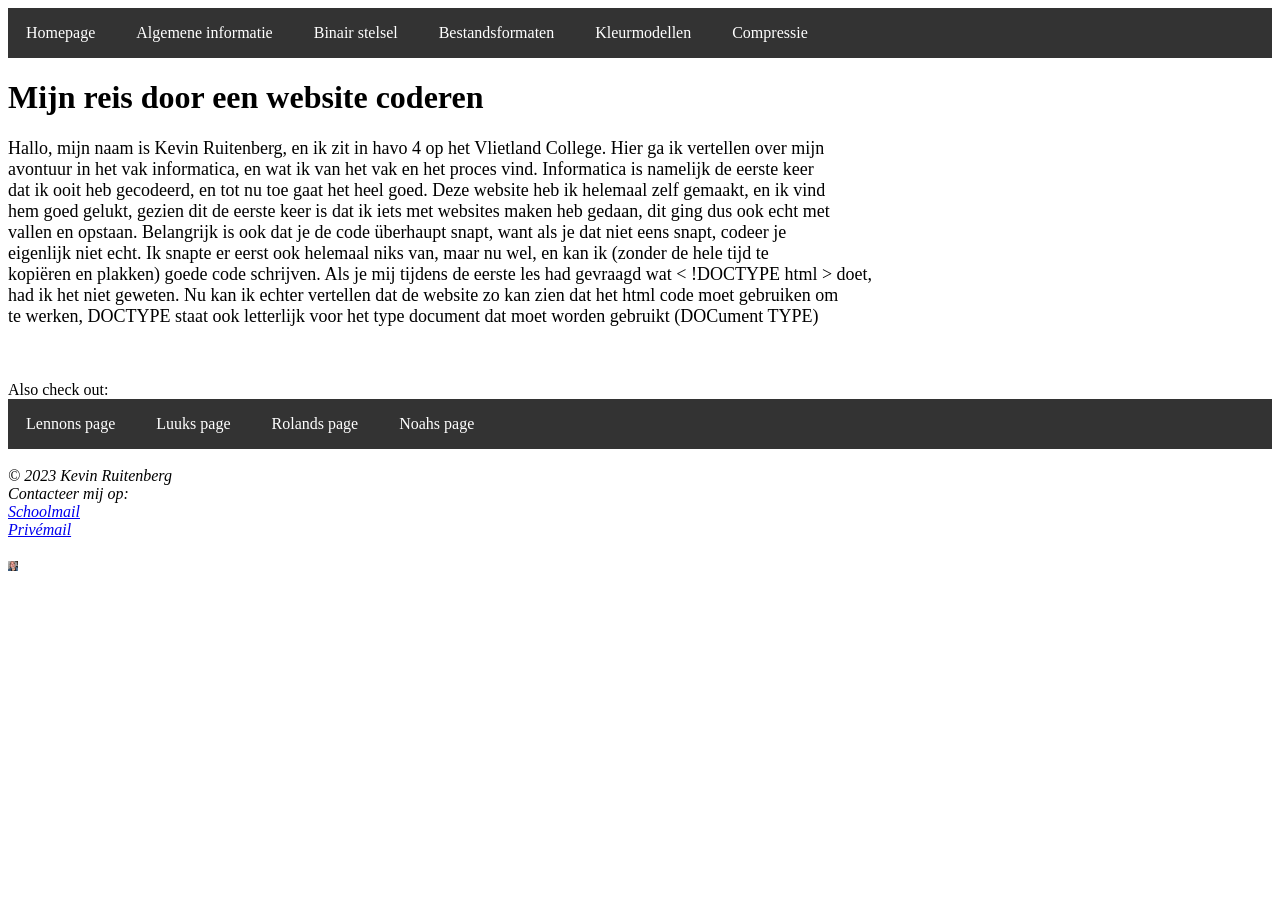
<file: index.htm>
<!DOCTYPE html>
<html>
  <head>
    <title> Website RuitjeKevin </title>
    <link rel="stylesheet" type="text/css" href="opmaak.css"> <!--css-bestand in index-->
    <meta charset="utf-8">
  </head>
  <body>
     <style>
        .BOB {
    width: 10px;
    height: auto;
}
         
        .grote-tekst {
            font-size: 18px; /* code om de tekst groter te maken */
        }
       
       a:hover {
  background-color: orange; /* als je over de knoppen hovert, dan wordt de knop oranje */
}
    </style>
    <ul> <!--balk met link naar elke pagina-->
      <li><a href="index.html">Homepage</a></li>
      <li><a href="Algemene-informatie.html">Algemene informatie</a></li>
      <li><a href="binairstelsel.html">Binair stelsel</a></li>
      <li><a href="bestandsformaten.html">Bestandsformaten</a></li>
      <li><a href="kleurmodellen.html">Kleurmodellen</a></li>
      <li><a href="compressie.html">Compressie</a></li>
    </ul>
    
    <h1>Mijn reis door een website coderen</h1>
    <p class="grote-tekst">
      Hallo, mijn naam is Kevin Ruitenberg, en ik zit in havo 4 op het Vlietland College. Hier ga ik vertellen over mijn
<br>
      avontuur in het vak informatica, en wat ik van het vak en het proces vind. Informatica is namelijk de eerste keer
<br>
      dat ik ooit heb gecodeerd, en tot nu toe gaat het heel goed. Deze website heb ik helemaal zelf gemaakt, en ik vind
<br>
      hem goed gelukt, gezien dit de eerste keer is dat ik iets met websites maken heb gedaan, dit ging dus ook echt met
<br>
      vallen en opstaan. Belangrijk is ook dat je de code überhaupt snapt, want als je dat niet eens snapt, codeer je
<br>
      eigenlijk niet echt. Ik snapte er eerst ook helemaal niks van, maar nu wel, en kan ik (zonder de hele tijd te
<br>
      kopiëren en plakken) goede code schrijven. Als je mij tijdens de eerste les had gevraagd wat < !DOCTYPE html > doet, 
<br>
      had ik het niet geweten. Nu kan ik echter vertellen dat de website zo kan zien dat het html code moet gebruiken om
<br>
      te werken, DOCTYPE staat ook letterlijk voor het type document dat moet worden gebruikt (DOCument TYPE)
    </p>
<br>
<br>
     Also check out:
    <ul>
        <li><a href="https://bulletcoder0.github.io">Lennons page</a></li> 
        <li><a href="https://beverigemoer.github.io">Luuks page</a></li>
        <li><a href="https://rolo133.github.io">Rolands page</a></li>
        <li><a href="https://noahbrezet.github.io/github.io">Noahs page</a></li>
      </ul>
    <!--links naar de pagina's van mijn vrienden!-->
<br>
    <footer>
    <address> <!--footer (gekopieerd op elke pagina)-->
      © 2023 Kevin Ruitenberg
<br>
      Contacteer mij op:
<br>
      <a href="mailto:kevin.ruitenberg@vlietlandcollege.nl">Schoolmail</a>
<br>
      <a href="mailto:keverman0808@gmail.com">Privémail</a>
    </address>
<br>
     </footer>
    <img src="images (1).jpeg" alt="jouw ouders" class="BOB"> <!--een kleine easter egg-->
  </body>
</html>
</file>
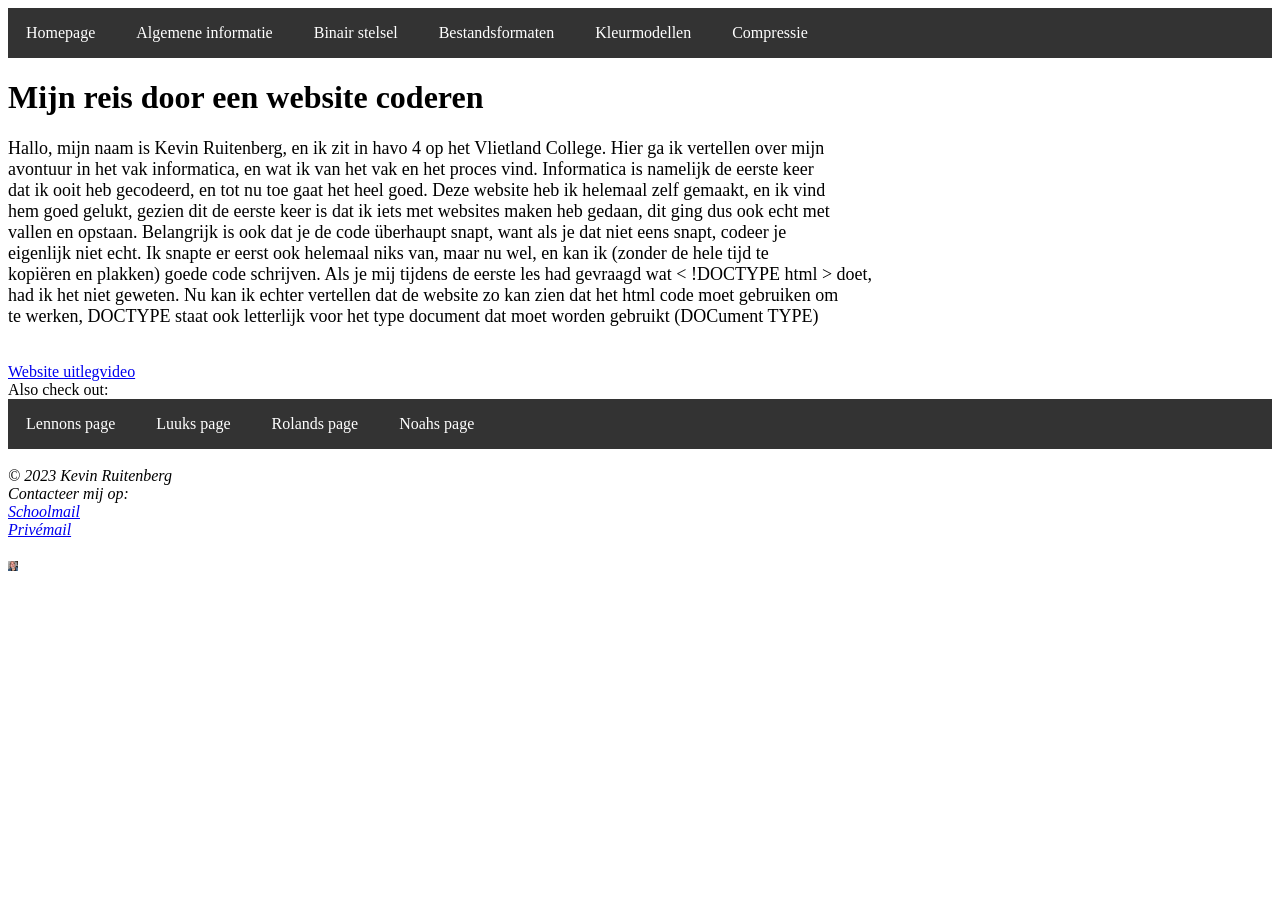
<file: index.html>
<!DOCTYPE html>
<html>
  <head>
    <title> Website RuitjeKevin </title>
    <link rel="stylesheet" type="text/css" href="opmaak.css"> <!--css-bestand in index-->
    <meta charset="utf-8">
  </head>
  <body>
     <style>
        .BOB {
    width: 10px;
    height: auto;
}
 /* code om de tekst groter te maken */
        .grote-tekst {
            font-size: 18px; 
    </style>
    <ul> <!--balk met link naar elke pagina-->
      <li><a href="index.html">Homepage</a></li>
      <li><a href="html code/Algemene-informatie.html">Algemene informatie</a></li>
      <li><a href="html code/binairstelsel.html">Binair stelsel</a></li>
      <li><a href="html code/bestandsformaten.html">Bestandsformaten</a></li>
      <li><a href="html code/kleurmodellen.html">Kleurmodellen</a></li>
      <li><a href="html code/compressie.html">Compressie</a></li>
    </ul>
    
    <h1>Mijn reis door een website coderen</h1>
    <p class="grote-tekst">
      Hallo, mijn naam is Kevin Ruitenberg, en ik zit in havo 4 op het Vlietland College. Hier ga ik vertellen over mijn
<br>
      avontuur in het vak informatica, en wat ik van het vak en het proces vind. Informatica is namelijk de eerste keer
<br>
      dat ik ooit heb gecodeerd, en tot nu toe gaat het heel goed. Deze website heb ik helemaal zelf gemaakt, en ik vind
<br>
      hem goed gelukt, gezien dit de eerste keer is dat ik iets met websites maken heb gedaan, dit ging dus ook echt met
<br>
      vallen en opstaan. Belangrijk is ook dat je de code überhaupt snapt, want als je dat niet eens snapt, codeer je
<br>
      eigenlijk niet echt. Ik snapte er eerst ook helemaal niks van, maar nu wel, en kan ik (zonder de hele tijd te
<br>
      kopiëren en plakken) goede code schrijven. Als je mij tijdens de eerste les had gevraagd wat < !DOCTYPE html > doet, 
<br>
      had ik het niet geweten. Nu kan ik echter vertellen dat de website zo kan zien dat het html code moet gebruiken om
<br>
      te werken, DOCTYPE staat ook letterlijk voor het type document dat moet worden gebruikt (DOCument TYPE)
    </p>
<br>
<a href="https://www.youtube.com/watch?v=eKtybInEsy4&t=6s">Website uitlegvideo</a>
<br>
     Also check out:
    <ul>
        <li><a href="https://bulletcoder0.github.io">Lennons page</a></li> 
        <li><a href="https://beverigemoer.github.io">Luuks page</a></li>
        <li><a href="https://rolo133.github.io">Rolands page</a></li>
        <li><a href="https://noahbrezet.github.io/github.io">Noahs page</a></li>
      </ul>
    <!--links naar de pagina's van mijn vrienden!-->
<br>
    <footer>
    <address> <!--footer (gekopieerd op elke pagina)-->
      © 2023 Kevin Ruitenberg
<br>
      Contacteer mij op:
<br>
      <a href="mailto:kevin.ruitenberg@vlietlandcollege.nl">Schoolmail</a>
<br>
      <a href="mailto:keverman0808@gmail.com">Privémail</a>
    </address>
<br>
     </footer>
    <img src="../afbeeldingen/images (1).jpeg" alt="jouw ouders" class="BOB"> <!--een kleine easter egg-->
  </body>
</html>
</file>
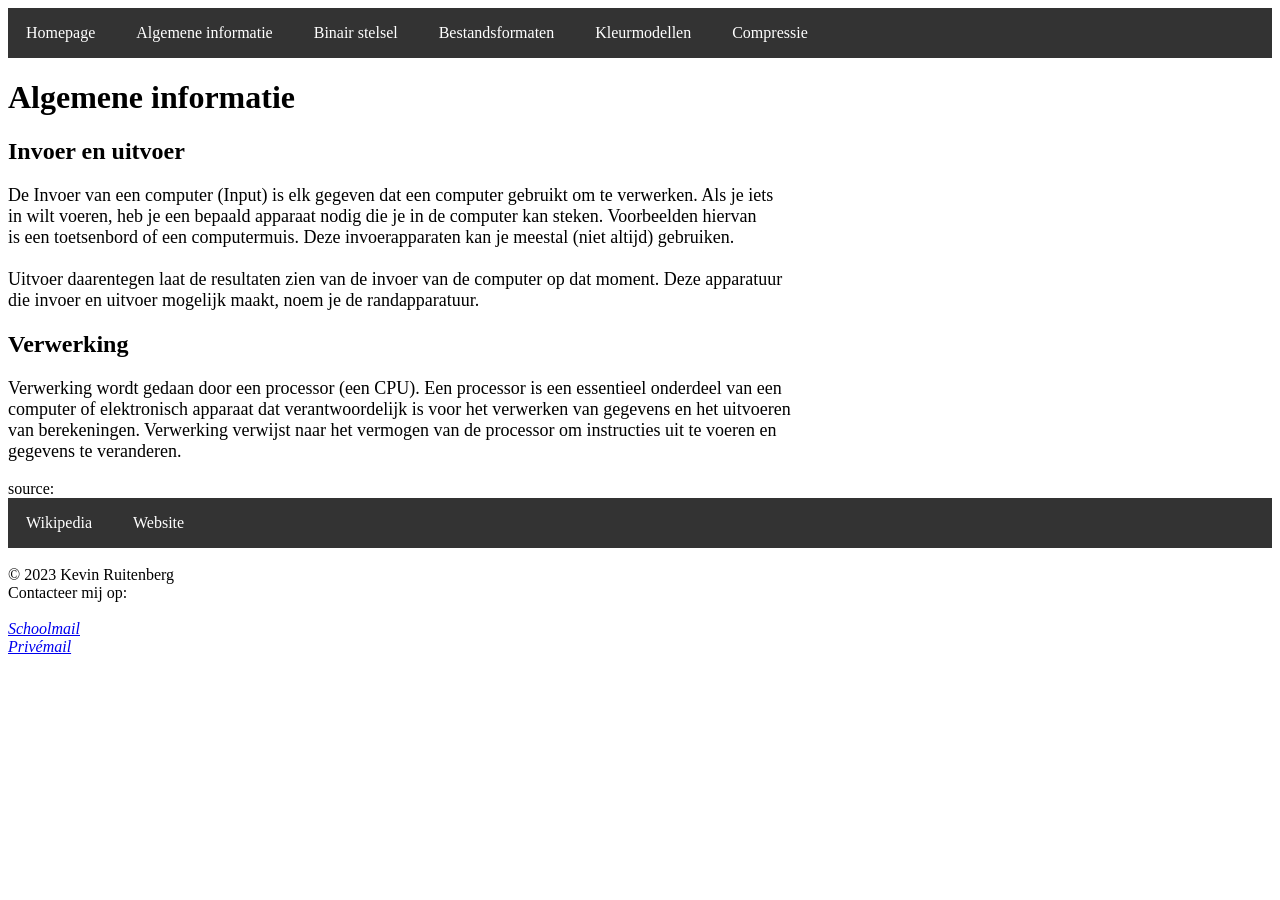
<file: Algemene-informatie.html>
<!DOCTYPE html>
<html>
  <head>
     <title>Algemene informatie</title>
     <link rel="stylesheet" type="text/css" href="opmaak.css">
     <meta charset="utf-8">
  </head>
  <body>
    <style>
       a:hover {
  background-color: orange;
}
       .grote-tekst {
            font-size: 18px;
        }
    </style>
     <ul>
       <li><a href="index.html">Homepage</a></li>
       <li><a href="Algemene-informatie.html">Algemene informatie</a></li>
       <li><a href="binairstelsel.html">Binair stelsel</a></li>
       <li><a href="bestandsformaten.html">Bestandsformaten</a></li>
       <li><a href="kleurmodellen.html">Kleurmodellen</a></li>
       <li><a href="compressie.html">Compressie</a></li>
     </ul>
   <h1>Algemene informatie</h1>
    <h2>Invoer en uitvoer</h2>
    <p class="grote-tekst">
    De Invoer van een computer (Input) is elk gegeven dat een computer gebruikt om te verwerken. Als je iets
<br>
    in wilt voeren, heb je een bepaald apparaat nodig die je in de computer kan steken. Voorbeelden hiervan
<br>
    is een toetsenbord of een computermuis. Deze invoerapparaten kan je meestal (niet altijd) gebruiken. 
<br>
<br>
    Uitvoer daarentegen laat de resultaten zien van de invoer van de computer op dat moment. Deze apparatuur
<br>
    die invoer en uitvoer mogelijk maakt, noem je de randapparatuur.
    </p>
    <h2>Verwerking</h2>
    <p class="grote-tekst">
    Verwerking wordt gedaan door een processor (een CPU). Een processor is een essentieel onderdeel van een
<br>
    computer of elektronisch apparaat dat verantwoordelijk is voor het verwerken van gegevens en het uitvoeren
<br>
    van berekeningen. Verwerking verwijst naar het vermogen van de processor om instructies uit te voeren en
<br>
    gegevens te veranderen.
    </p>
  
  source:
     <ul>
      <li><a href="https://nl.wikipedia.org/wiki/Invoer_(automatisering)">Wikipedia</a></li>
      <li><a href="https://www.youtube.com/watch?v=dQw4w9WgXcQ">Website</a></li> <!--sorry alvast :)-->
     </ul>
<br>
    <footer>
      © 2023 Kevin Ruitenberg
<br>
      Contacteer mij op:
    <address>
<br>
      <a href="mailto:kevin.ruitenberg@vlietlandcollege.nl">Schoolmail</a>
<br>
      <a href="mailto:keverman0808@gmail.com">Privémail</a>
    </address>
<br>
    </footer>
  </body>
</html>
</file>
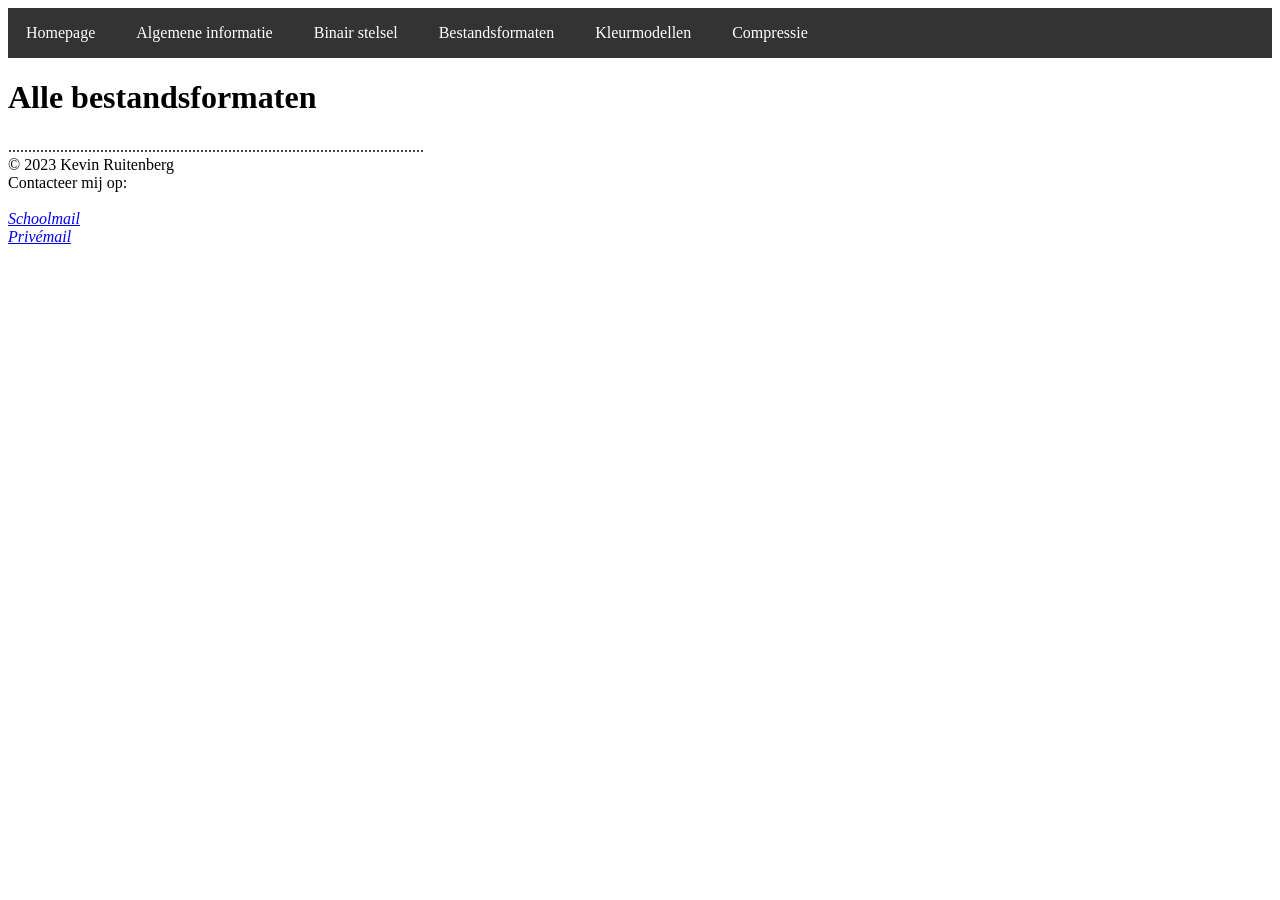
<file: bestandsformaten.html>
<!DOCTYPE html>
<html>
  <head>
     <title>Bestandsformaten</title>
     <link rel="stylesheet" type="text/css" href="opmaak.css">
     <meta charset="utf-8">
  </head>
  <body>
    <style>
       a:hover {
  background-color: orange;
}
    </style>
    <ul>
      <li><a href="index.html">Homepage</a></li>
      <li><a href="Algemene-informatie.html">Algemene informatie</a></li>
      <li><a href="binairstelsel.html">Binair stelsel</a></li>
      <li><a href="bestandsformaten.html">Bestandsformaten</a></li>
      <li><a href="kleurmodellen.html">Kleurmodellen</a></li>
      <li><a href="compressie.html">Compressie</a></li>
    </ul>
    <h1>Alle bestandsformaten</h1>
    ........................................................................................................
<br>
    <footer>
      © 2023 Kevin Ruitenberg
<br>
      Contacteer mij op:
      <address>
<br>
      <a href="mailto:kevin.ruitenberg@vlietlandcollege.nl">Schoolmail</a>
<br>
      <a href="mailto:keverman0808@gmail.com">Privémail</a>
    </address>
<br>
    </footer>
  </body>
</html>
</file>
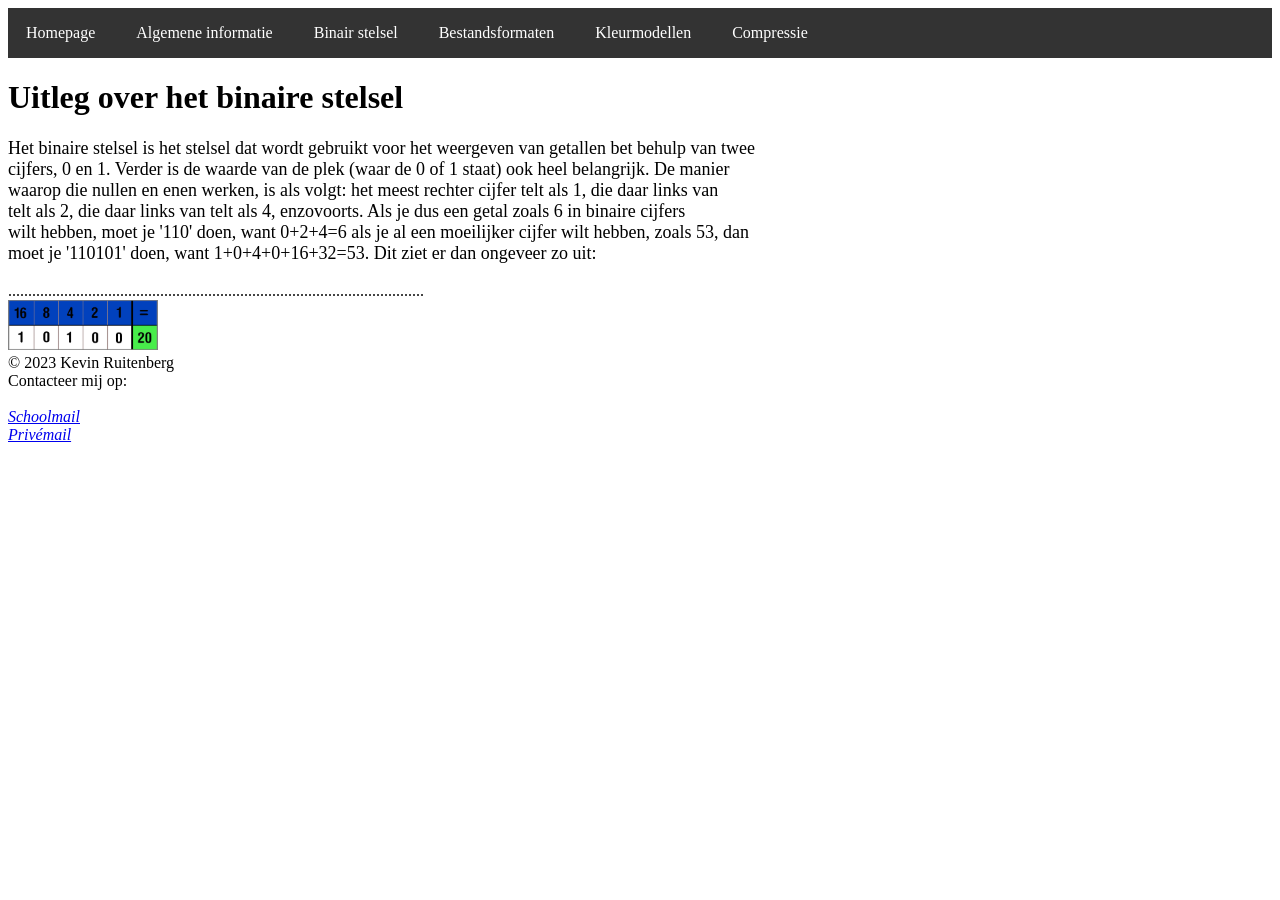
<file: binairstelsel.html>
<!DOCTYPE html>
<html>
  <head>
     <title>binair stelsel</title>
     <link rel="stylesheet" type="text/css" href="opmaak.css">
     <meta charset="utf-8">
  </head>
      <style>
        .stelsel {
    width: 150px;
    height: auto;
}
        .grote-tekst {
    font-size: 18px;
}
        a:hover {
  background-color: orange;
}
    </style>
  <body>

    <ul>
      <li><a href="index.html">Homepage</a></li>
      <li><a href="Algemene-informatie.html">Algemene informatie</a></li>
      <li><a href="binairstelsel.html">Binair stelsel</a></li>
      <li><a href="bestandsformaten.html">Bestandsformaten</a></li>
      <li><a href="kleurmodellen.html">Kleurmodellen</a></li>
      <li><a href="compressie.html">Compressie</a></li>
    </ul>

    <h1>Uitleg over het binaire stelsel</h1>
     <p class="grote-tekst">
    Het binaire stelsel is het stelsel dat wordt gebruikt voor het weergeven van getallen bet behulp van twee
<br>
    cijfers, 0 en 1. Verder is de waarde van de plek (waar de 0 of 1 staat) ook heel belangrijk. De manier
<br>
    waarop die nullen en enen werken, is als volgt: het meest rechter cijfer telt als 1, die daar links van
<br>
    telt als 2, die daar links van telt als 4, enzovoorts. Als je dus een getal zoals 6 in binaire cijfers
<br>
    wilt hebben, moet je '110' doen, want 0+2+4=6 als je al een moeilijker cijfer wilt hebben, zoals 53, dan
<br>
    moet je '110101' doen, want 1+0+4+0+16+32=53. Dit ziet er dan ongeveer zo uit:
<br>
    
     </p>
      ........................................................................................................
<br>
     <img src="22025160156_24894b1acf_b.jpg" alt="Binair Stelsel" class="stelsel">
<br>

    <footer>
      © 2023 Kevin Ruitenberg
<br>
      Contacteer mij op:
    <address>
<br>
      <a href="mailto:kevin.ruitenberg@vlietlandcollege.nl">Schoolmail</a>
<br>
      <a href="mailto:keverman0808@gmail.com">Privémail</a>
    </address>
<br>
    </footer>
  </body>
</html>
</file>
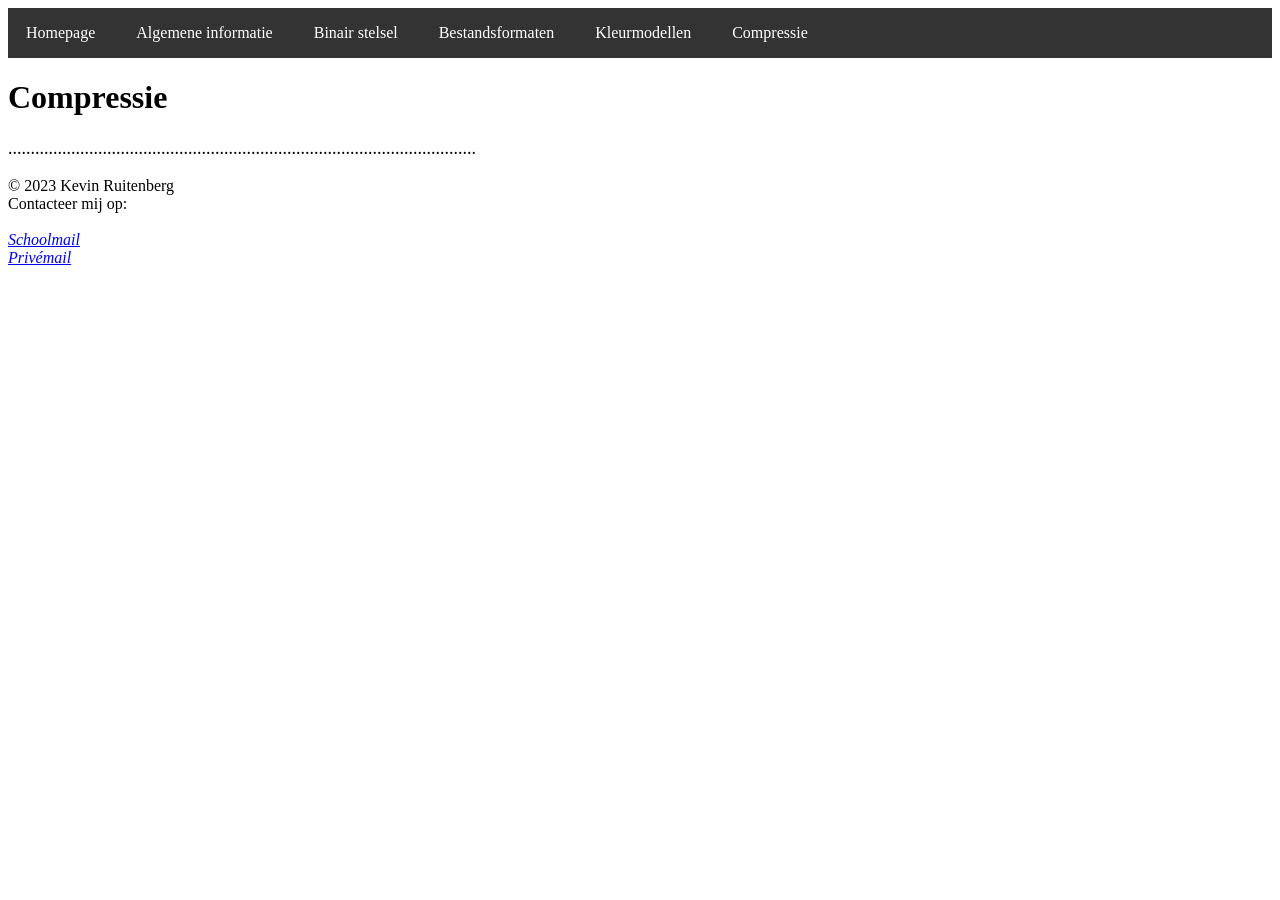
<file: compressie.html>
<!DOCTYPE html>
<html>
  <head>
    <title>Compressie</title>
    <link rel="stylesheet" type="text/css" href="opmaak.css">
    <meta charset="utf-8">
  </head>
    <body>
      <style>
       .grote-tekst {
            font-size: 18px;
        }
      a:hover {
  background-color: orange;
}
      </style>
    <ul>
      <li><a href="index.html">Homepage</a></li>
      <li><a href="Algemene-informatie.html">Algemene informatie</a></li>
      <li><a href="binairstelsel.html">Binair stelsel</a></li>
      <li><a href="bestandsformaten.html">Bestandsformaten</a></li>
      <li><a href="kleurmodellen.html">Kleurmodellen</a></li>
      <li><a href="compressie.html">Compressie</a></li>
    </ul>
    <h1>Compressie</h1>
      <p class="grote-tekst">
    ........................................................................................................
<br>
    <footer>
      © 2023 Kevin Ruitenberg
<br>
      Contacteer mij op:
      <address>
<br>
      <a href="mailto:kevin.ruitenberg@vlietlandcollege.nl">Schoolmail</a>
<br>
      <a href="mailto:keverman0808@gmail.com">Privémail</a>
    </address>
<br>
    </footer>
  </body>
</html>
</file>
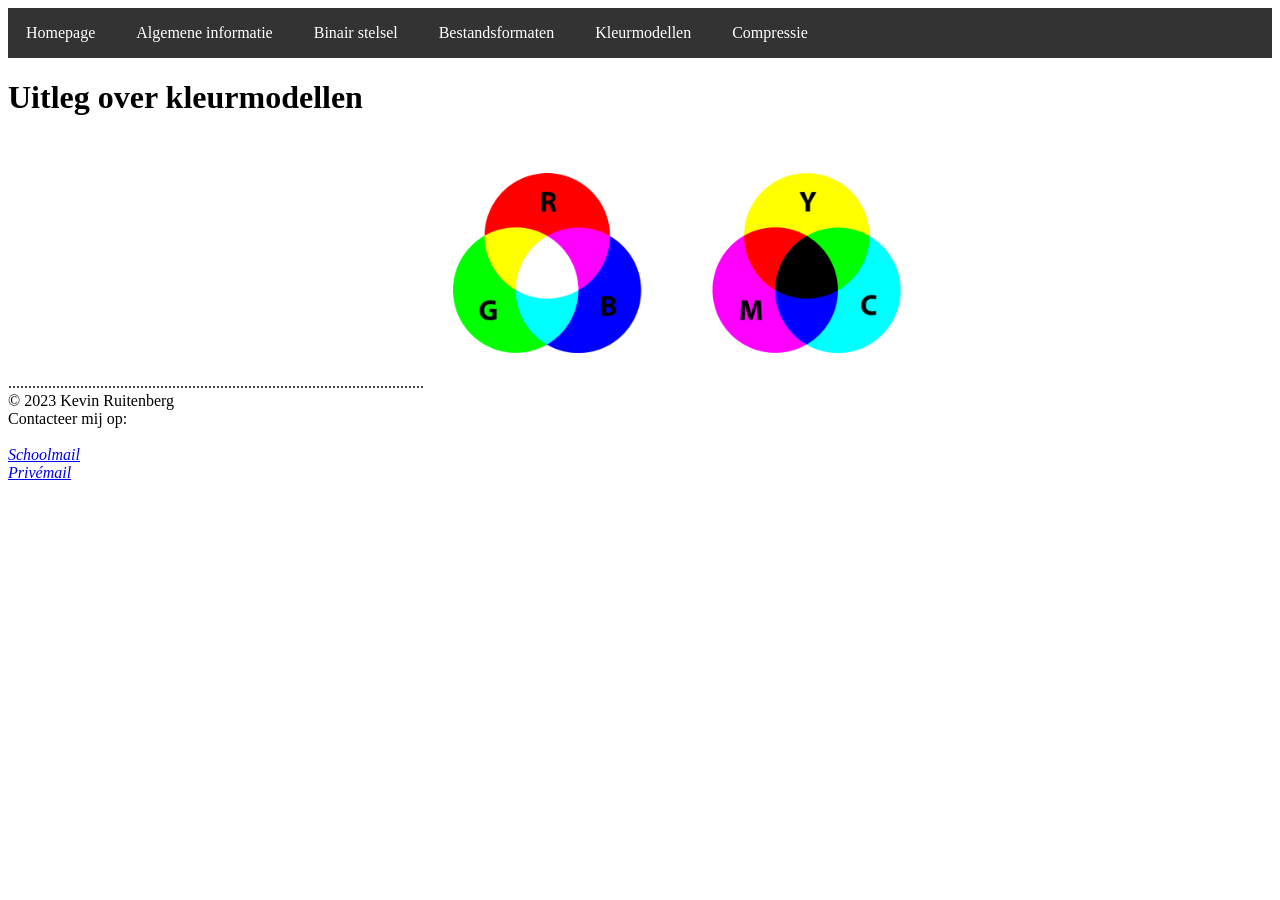
<file: kleurmodellen.html>
<!DOCTYPE html> <!--main-->
<html> <!--html-element-->
    <head>
      <title>Kleurmodellen</title>
        <link rel="stylesheet" type="text/css" href="opmaak.css">
        <meta charset="utf-8">
    </head>
    <style>
        .kleine-afbeelding {
    width: 500px;
    height: auto;
}
        a:hover {
  background-color: orange;
}
    </style>
    <body>
    <ul>
      <li><a href="index.html">Homepage</a></li>
      <li><a href="Algemene-informatie.html">Algemene informatie</a></li>
      <li><a href="binairstelsel.html">Binair stelsel</a></li>
      <li><a href="bestandsformaten.html">Bestandsformaten</a></li>
      <li><a href="kleurmodellen.html">Kleurmodellen</a></li>
      <li><a href="compressie.html">Compressie</a></li>
    </ul>
        <h1>Uitleg over kleurmodellen</h1>
    ........................................................................................................
        <img src="20200423140250-download.png" alt="kleurmodel" class="kleine-afbeelding">
    <footer>
      © 2023 Kevin Ruitenberg
<br>
      Contacteer mij op:
      <address>
<br>
      <a href="mailto:kevin.ruitenberg@vlietlandcollege.nl">Schoolmail</a>
<br>
      <a href="mailto:keverman0808@gmail.com">Privémail</a>
    </address>
<br>
    </footer>
    </body>
</html>
</file>
<file: opmaak.css>
ul {
  list-style-type: none;
  margin: 0;
  padding: 0;
  overflow: hidden;
  background-color: #333;
}

li {
  float: left;
  margin-right: 5px;
}
li:last-child {
  margin-right: 0;
}

li a {
  display: block;
  color: white;
  text-align: center;
  padding: 16px 18px;
  text-decoration: none;
}

li a:hover {
  background-color: orange;
}
body {
  background-color: white;
}

.third-level-menu
{
    position: absolute;
    top: 0;
    right: -150px;
    width: 150px;
    list-style: none;
    padding: 0;
    margin: 0;
    display: none;
}

.third-level-menu > li
{
    height: 30px;
    background: #999999;
}
.third-level-menu > li:hover { background: #CCCCCC; }

.second-level-menu
{
    position: absolute;
    top: 30px;
    left: 0;
    width: 150px;
    list-style: none;
    padding: 0;
    margin: 0;
    display: none;
}

.second-level-menu > li
{
    position: relative;
    height: 30px;
    background: #999999;
}
.second-level-menu > li:hover { background: #CCCCCC; }

.top-level-menu
{
    list-style: none;
    padding: 0;
    margin: 0;
}

.top-level-menu > li
{
    position: relative;
    float: left;
    height: 30px;
    width: 150px;
    background: #999999;
}
.top-level-menu > li:hover { background: #CCCCCC; }

.top-level-menu li:hover > ul
{
    /* On hover, display the next level's menu */
    display: inline;
}


/* Menu Link Styles */

.top-level-menu a /* Apply to all links inside the multi-level menu */
{
    font: bold 14px Arial, Helvetica, sans-serif;
    color: #FFFFFF;
    text-decoration: none;
    padding: 0 0 0 10px;

    /* Make the link cover the entire list item-container */
    display: block;
    line-height: 30px;
}
.top-level-menu a:hover { color: #000000; }
</file>
